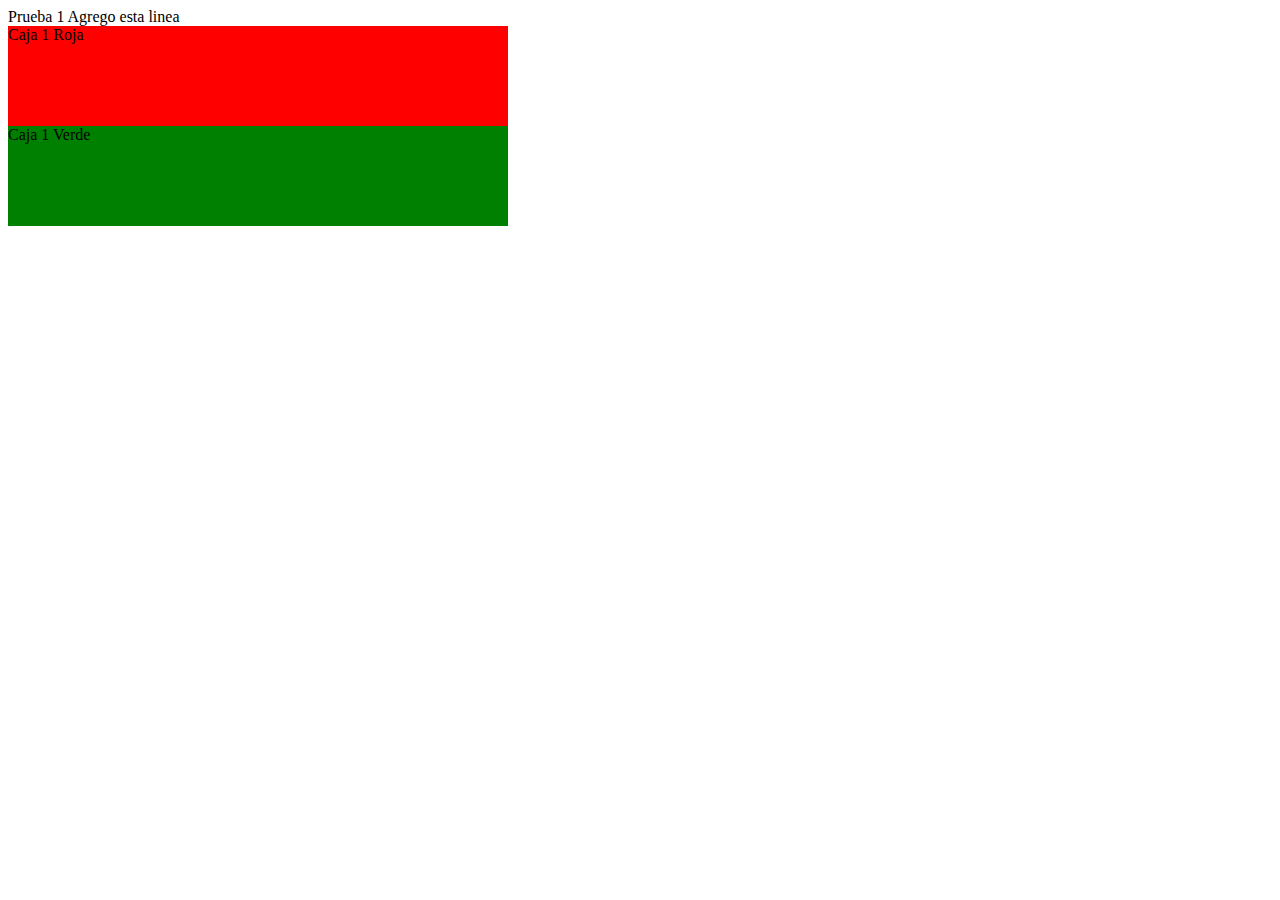
<file: prueba-1.html>
<!DOCTYPE html>
<html>
<head>
    <meta charset="utf-8">

       <title></title>

<link rel="stylesheet" type="text/css" href="CSS/estilos.css">

</head>
<body>

Prueba 1

Agrego esta linea

<div class="caja1">

Caja 1 Roja

</div>

<div class="caja2">

Caja 1 Verde

</div>

</body>
</html>
</file>
<file: CSS/estilos.css>
.caja1{
	background-color: red;
	width: 500px;
	height: 100px;
}
.caja2{
	background-color: green;
	width: 500px;
	height: 100px;
}
</file>
